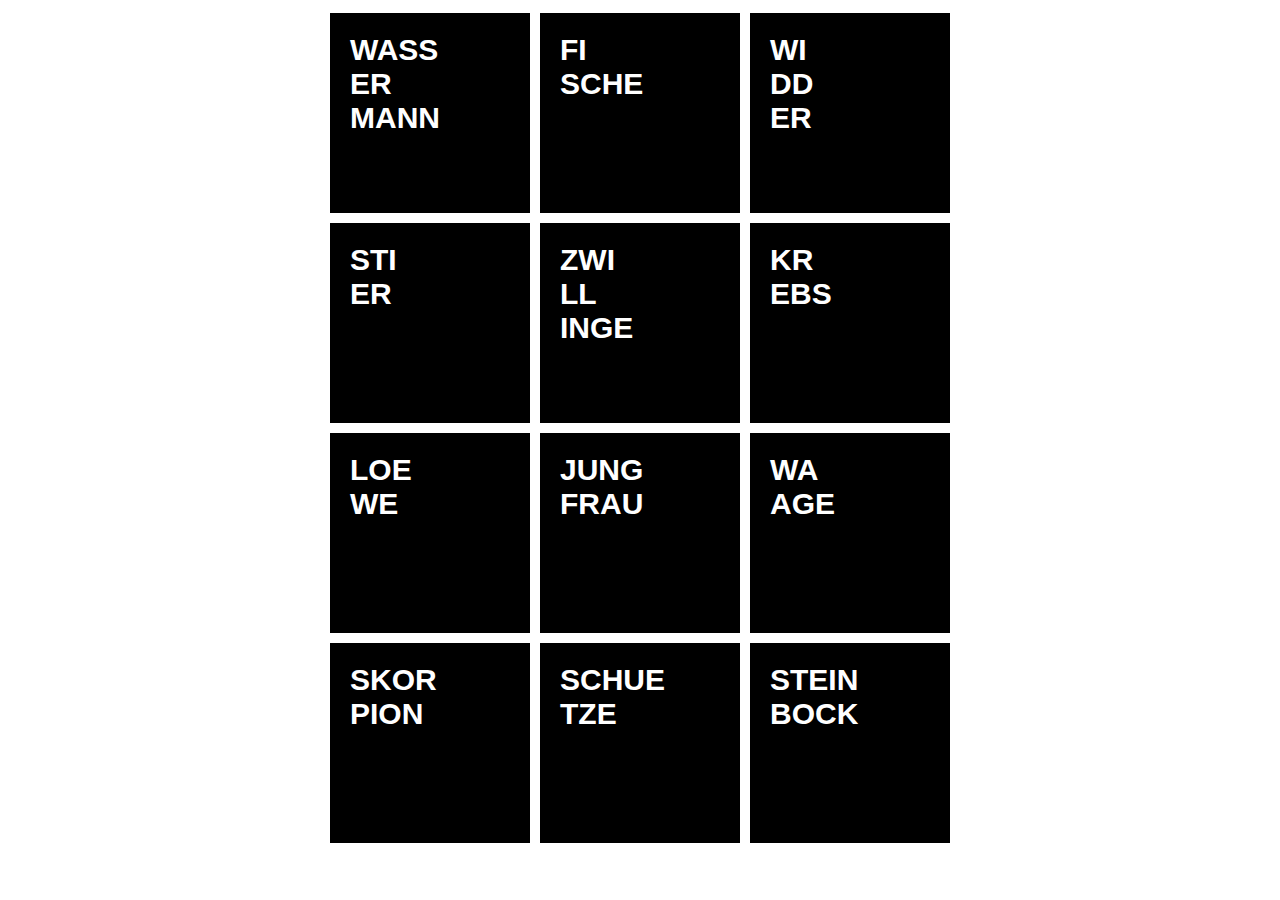
<file: index.html>
<!DOCTYPE html>
<html>
  <head>
    <meta charset="utf-8">
    <title>parallax poetry</title>
    <link rel="stylesheet" href="stylesheet.css">
  </head>
  <body>

    <div class="tiles">
      <a class="tiles-item" href="waage.html">
        Wass<br>er<br>mann
      </a>
      <a class="tiles-item" href="waage.html">
        Fi<br>sche
      </a>
      <a class="tiles-item" href="waage.html">
        Wi<br>dd<br>er
      </a>
      <a class="tiles-item" href="waage.html">
        Sti<br>er
      </a>
      <a class="tiles-item" href="waage.html">
        Zwi<br>ll<br>inge
      </a>
      <a class="tiles-item" href="waage.html">
        Kr<br>ebs
      </a>
      <a class="tiles-item" href="waage.html">
        Loe<br>we
      </a>
      <a class="tiles-item" href="waage.html">
        Jung<br>frau
      </a>
      <a class="tiles-item" href="waage.html">
        Wa<br>age
      </a>
      <a class="tiles-item" href="waage.html">
        Skor<br>pion
      </a>
      <a class="tiles-item" href="waage.html">
        Schue<br>tze
      </a>
      <a class="tiles-item" href="waage.html">
        Stein<br>bock
      </a>

    </div>



  </body>
</html>
</file>
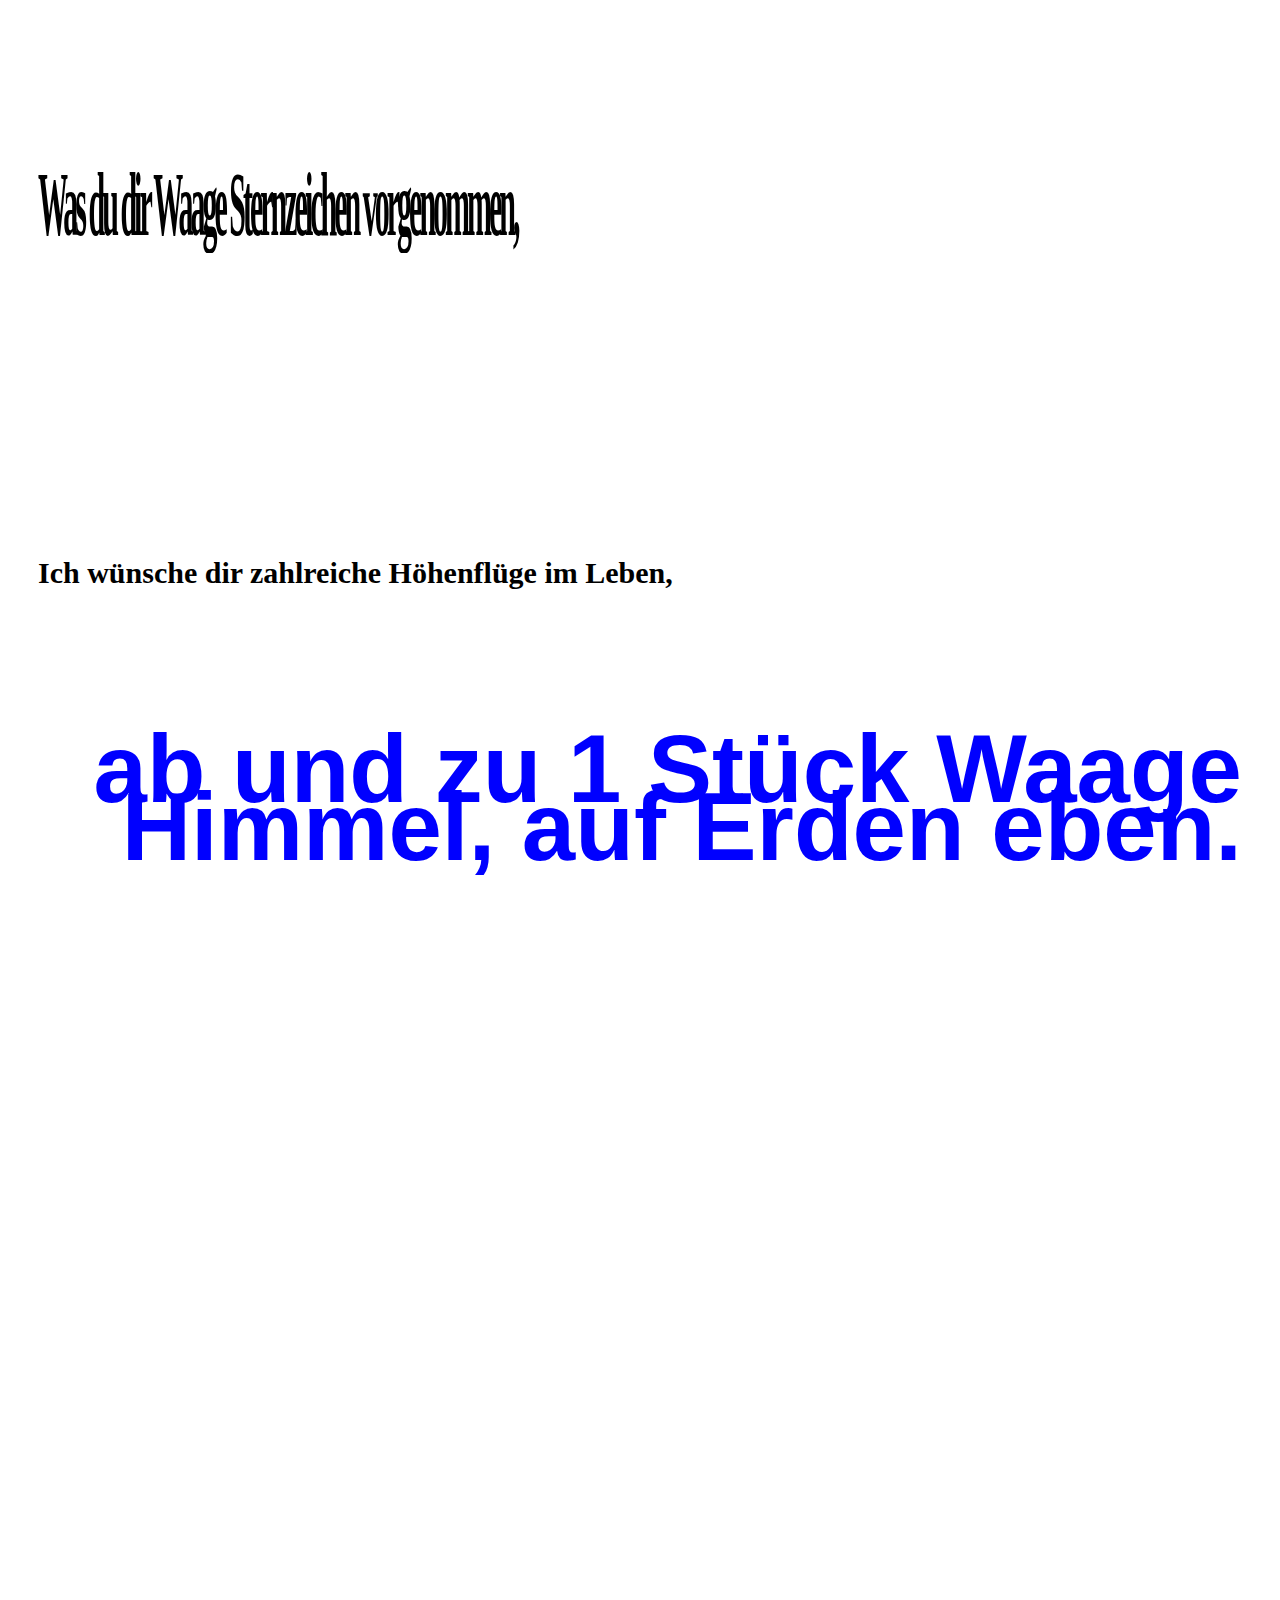
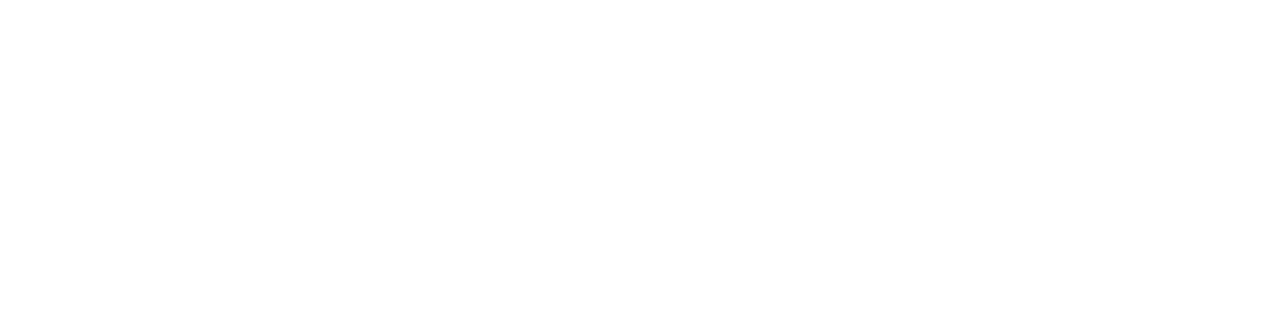
<file: waage.html>
<!DOCTYPE html>
<html>
  <head>
    <meta charset="utf-8">
    <title>parallax poetry</title>
    <link rel="stylesheet" href="stylesheet.css">
    <script src="skrollr.min.js"></script>
  </head>
  <body>

    <div class="text">
      <div class="text-line text-tight text-scale text-serif text-blue" data-start="color: black; margin-left: 0px" data-end="color: red; margin-left: 1000px">Was du dir Waage Sternzeichen vorgenommen,</div>
      <div class="text-line text-scale text-right" data-start="opacity: 0" data-end="opacity: 1">geschehe mit Zauberhand - unbenommen.</div>
      <div class="text-line text-serif" data-start="transform: rotate(0deg) scale(1)" data-1000="transform: rotate(300deg) scale(40)">Ich wünsche dir zahlreiche Höhenflüge im Leben,</div>
      <div class="text-line text-blue text-right text-big" data-start="transform: rotate(0deg) scale(1)" data-1000="transform: rotate(-300deg) scale(40)">ab und zu 1 Stück Waage Himmel, auf Erden eben.</div>
    </div>

    <script>
      skrollr.init()
    </script>

  </body>
</html>
</file>
<file: stylesheet.css>
*{
  box-sizing: border-box;
}

body{
  font-family: sans-serif;
}

.tiles{
  max-width: 640px;
  margin: 0 auto;
  display: flex;
  flex-wrap: wrap;
  justify-content: center;
}

.tiles-item{
  background: black;
  color: white;
  width: 200px;
  height: 200px;
  display: block;
  padding: 20px;
  font-size: 30px;
  text-decoration: none;
  text-transform: uppercase;
  font-weight: bold;
  margin: 5px;
}

.tiles-item:hover br{
  display: none;
}

.text{
  padding: 30px;
}

.text-line{
  font-weight: bold;
  font-size: 30px;
  margin: 150px 0;
}

.text-right{
  text-align: right;
}

.text-tight{
  letter-spacing: -3px;
}

.text-scale{
  transform: scale(1,3);
}

.text-serif{
  font-family: serif;
}

.text-blue{
  color: blue;
}

.text-big{
  font-size: 96px;
  line-height: 0.6;
}
</file>
